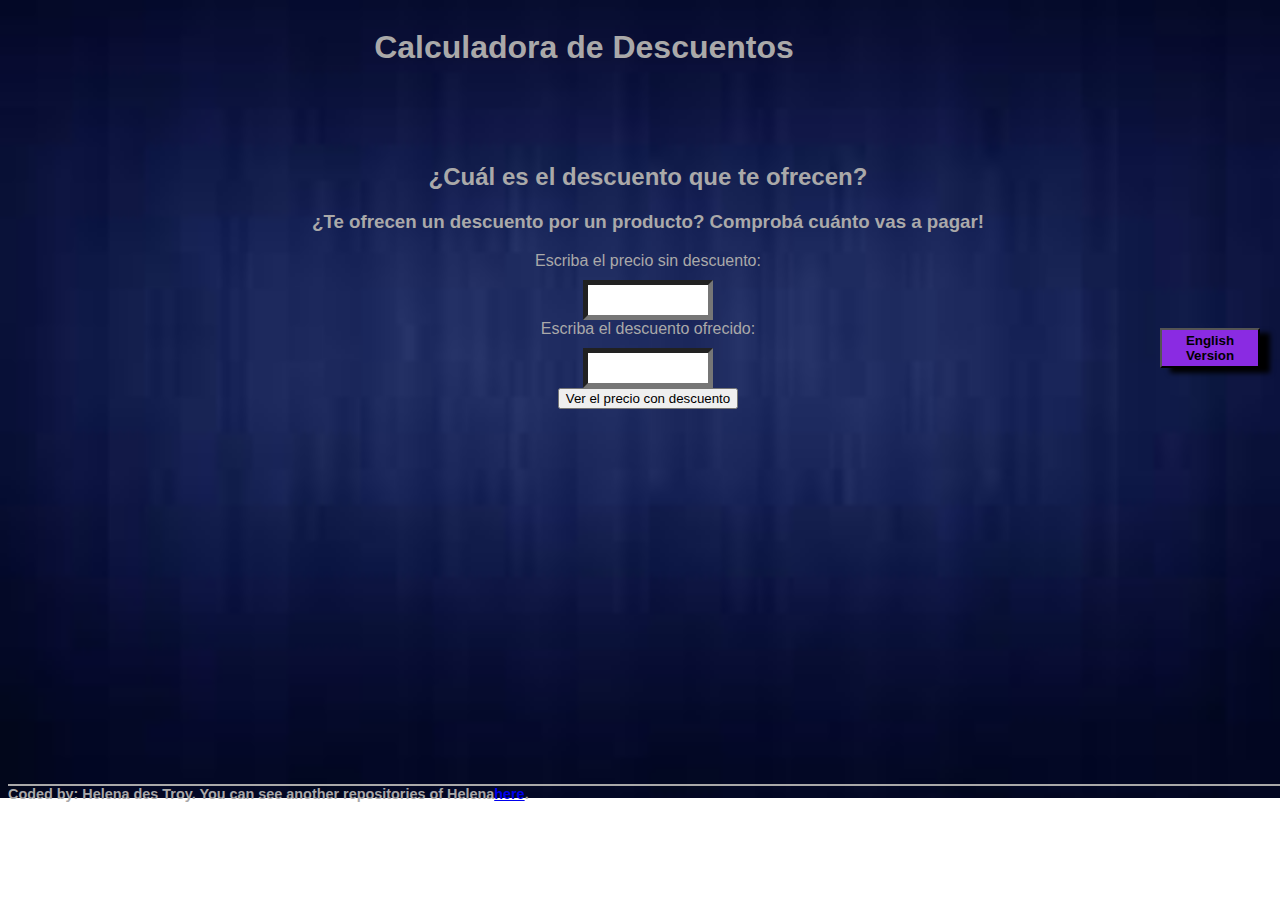
<file: index.html>
<!DOCTYPE html>
<html lang="en">
<head>
    <meta charset="UTF-8">
    <meta http-equiv="X-UA-Compatible" content="IE=edge">
    <meta name="viewport" content="width=device-width, initial-scale=1.0">
    <title>Calculadora de Descuentos</title>
    <link rel="stylesheet" href="style.css"/>
</head>
<body>
    <header>
        <div< class="header">
      <h1>  Calculadora de Descuentos</h1>
        <button id="cambioIdioma" onclick="changeLanguage">English Version</button>
    </div>
    </header>
    <main class="main">
        <section class="section1"> 
            <h2>¿Cuál es el descuento que te ofrecen?</h2>
            <h3>¿Te ofrecen un descuento por un producto? Comprobá cuánto vas a pagar!</h3>
            <form>    
            <label for="inputPrecio">Escriba el precio sin descuento:</label>
            <br/>
            <input type="number" id="inputPrecio"/>
            <br/>
            <label for="inputPrecio">Escriba el descuento ofrecido:</label>
            <br/>
            <input type="number" id="inputDescuento"/>
            <br/>
            <button type="button" onclick="calcularPrecioConDescuento()">Ver el precio con descuento</button>
            </form>
        </section>
        <footer>
            Coded by: Helena des Troy. You can see another repositories of Helena <span><a href="https://github.com/HelenaDestroy?tab=repositories">here</a></span>.</p>
        </footer>
        <script src="script.js"></script>
    </body>
    </html>
    
        </footer>
    <script src="script.js"></script>
</body>
</html>
</file>
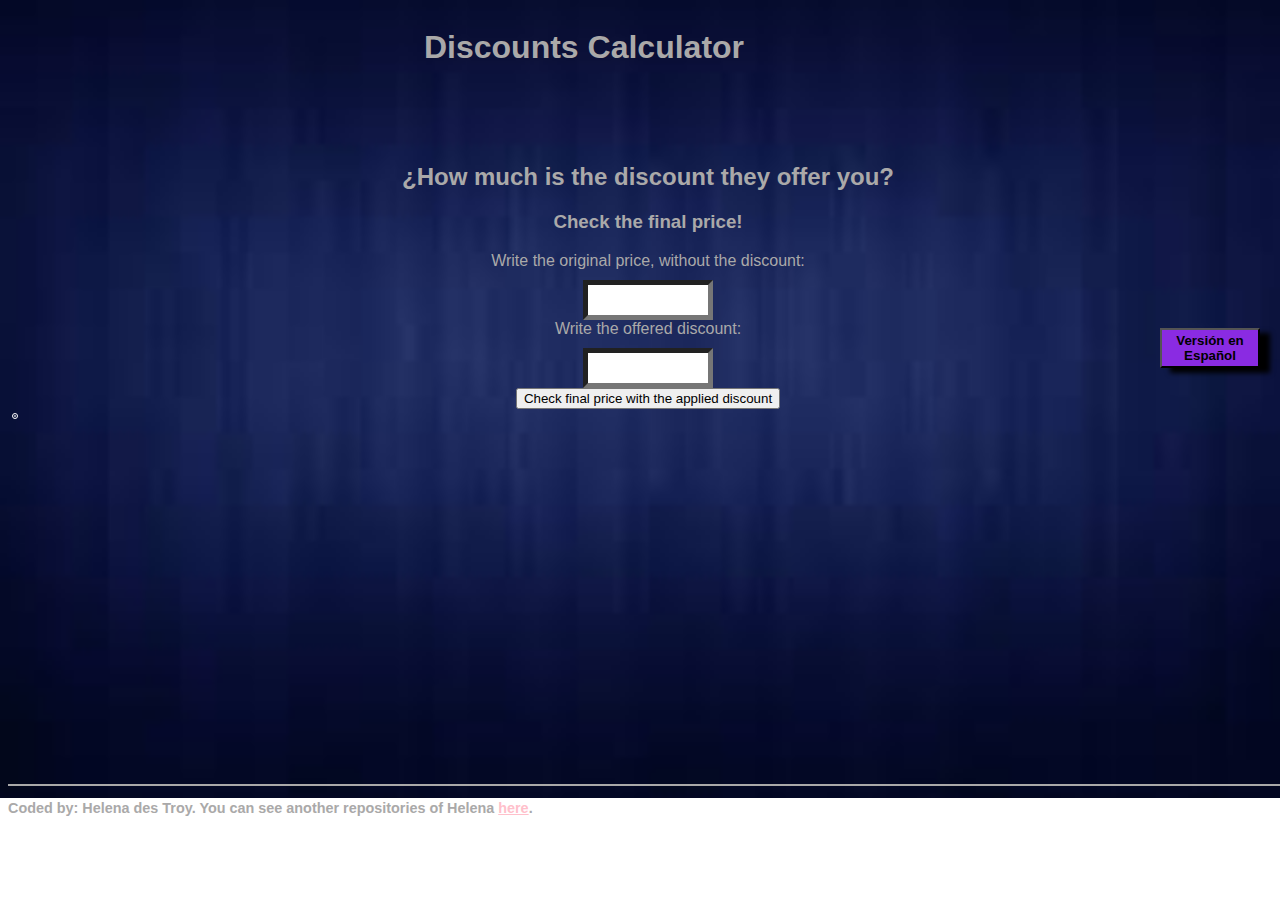
<file: index_i.html>
<!DOCTYPE html>
<html lang="en">
<head>
    <meta charset="UTF-8">
    <meta http-equiv="X-UA-Compatible" content="IE=edge">
    <meta name="viewport" content="width=device-width, initial-scale=1.0">
    <title>Discounts Calculator</title>
    <link rel="shortcut icon" href="icon.jpg">
    <link rel="stylesheet" href="style.css"/>
</head>
<body>
    <header>
        <div< class="header">
      <h1> Discounts Calculator</h1>
        <button  type="button" id="castellano" onclick="cambioIdioma()">Versión en Español</button>
    </div>
    </header>
    <main class="main">
        <section class="section1"> 
            <h2> ¿How much is the discount they offer you?</h2>
            <h3>Check the final price!</h3>
            <form>    
            <label for="inputPrecio">Write the original price, without the discount:</label>
            <br/>
            <input type="number" id="inputPrecio"/>
            <br/>
            <label for="inputPrecio">Write the offered discount:</label>
            <br/>
            <input type="number" id="inputDescuento"/>
            <br/>
            <button type="button" id="button" onclick="calculateDiscount()">Check final price with the applied discount</button>
            </form>
            <p id="frase"></p>
        </section>
        <footer>
            <p>Coded by: Helena des Troy. You can see another repositories of Helena <a style="color: pink" href="https://github.com/HelenaDestroy?tab=repositories"> here</a>.</p>
        </footer>
        <script src="script.js"></script>
    </body> 
</html>
</file>
<file: style.css>
*{box-sizing: border-box;}
html{
    font-size: 62,5%;background-image: url(background.jpg);background-repeat: no-repeat;
background-size: cover;
}

body {
    width: 100%;
    height: 100%;
font-family: sans-serif;
color: rgb(170, 169, 169);
}
.header{
    height:15vh;
    width: 100vw;
    display: flex;
    }
.header > h1 { 
    width: 90%;
    height: 90%;
    position: center;
    text-align: center; 
}
.header > button {
    height: 40px;
    width: 100px;
    box-shadow: 10px 5px 5px black;;
    font-weight: bold;
    margin-top: 25%;
    background-color: blueviolet;
}

section > p {
    font-weight: bold;
    color: white; 
    border-color: white;
    border-style: double;
    border-radius: 4px;
    text-align: center;
    margin: 4px 4px 4px 4px;
    width: fit-content;
    height: fit-content;
}

section {
    width: 100%;
height: 100%;
text-align: center;}

main{
    height: 69vh;
    width: 100%;
}
label {margin-top: 10px;}
input {
    width: 130px;
    height: 40px;
    border-style: line;
    border-width: 5px;
    color:rgb(170, 169, 169);
    margin-top: 10px;
}
footer {
    border-top: 2px;
    border-top-style: double;
    display: flex;
    width: 100%;
    height: 9vh;
    font-weight: bold;
    font-size: 0.9rem; }
    .p1 {margin-left: 600px;
        color:rgb(170, 169, 169);
     }
     a:hover{color: yellow;}
</file>
